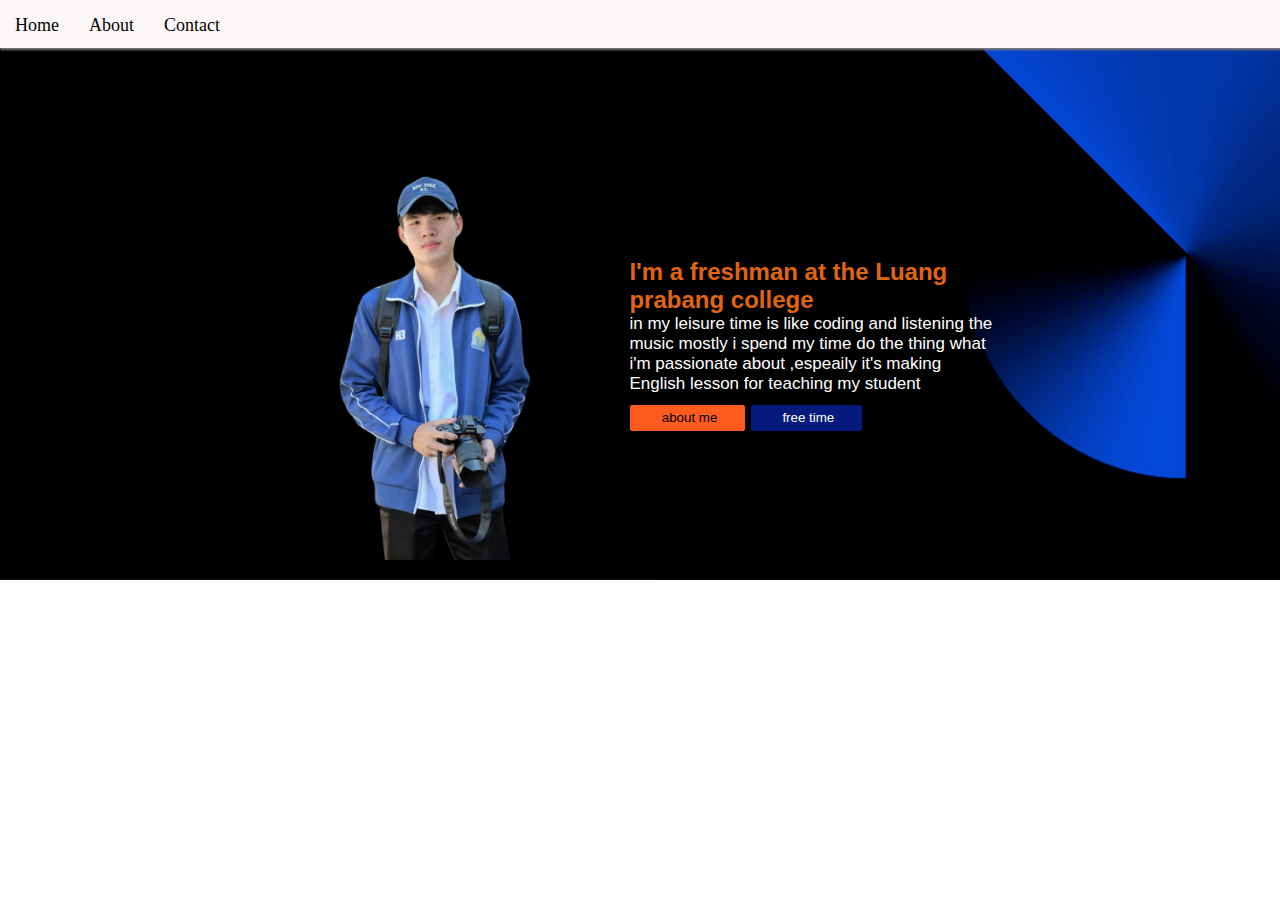
<file: index.html>
<!DOCTYPE html>
<html lang="en">
<head>
    <meta charset="UTF-8">
    <meta http-equiv="X-UA-Compatible" content="IE=edge">
    <meta name="viewport" content="width=device-width, initial-scale=1.0">
    <title>standard-page</title>
    <link rel="stylesheet"href="style.css">
    <link rel="stylesheet" href="https://cdnjs.cloudflare.com/ajax/libs/font-awesome/6.5.1/css/all.min.css" integrity="sha512-DTOQO9RWCH3ppGqcWaEA1BIZOC6xxalwEsw9c2QQeAIftl+Vegovlnee1c9QX4TctnWMn13TZye+giMm8e2LwA==" crossorigin="anonymous" referrerpolicy="no-referrer" />
</head>
<body>
    <ul>
        <li>
            <a href="index.html">
                Home
            </a>
        </li>
        <li>
            <a href="about.html">
                About
            </a>
        </li>
        <li>
            <a href="contact.html">
                Contact
            </a>
        </li>

    </ul>
    
<div class="container-all">
    <div class="second-all">
        <img src="/somphat.png"class="somphat">
        <div class="container-text">

            <h2 class="h2-topic">
I'm a freshman at the Luang prabang college
            </h2>
            <p class="text-explain"> 
in my leisure time is like coding and listening the music 
          
                mostly i spend my time do the thing what i'm passionate about ,espeaily 
         
                it's making English lesson for teaching my student
            </P>
            <div class="button-container">
                <button class="button-me"> about me</button>
                <button class="button-free"> free time</button>
            </div>
        </div>
    </div>
     </div>
</body>
</html>
</file>
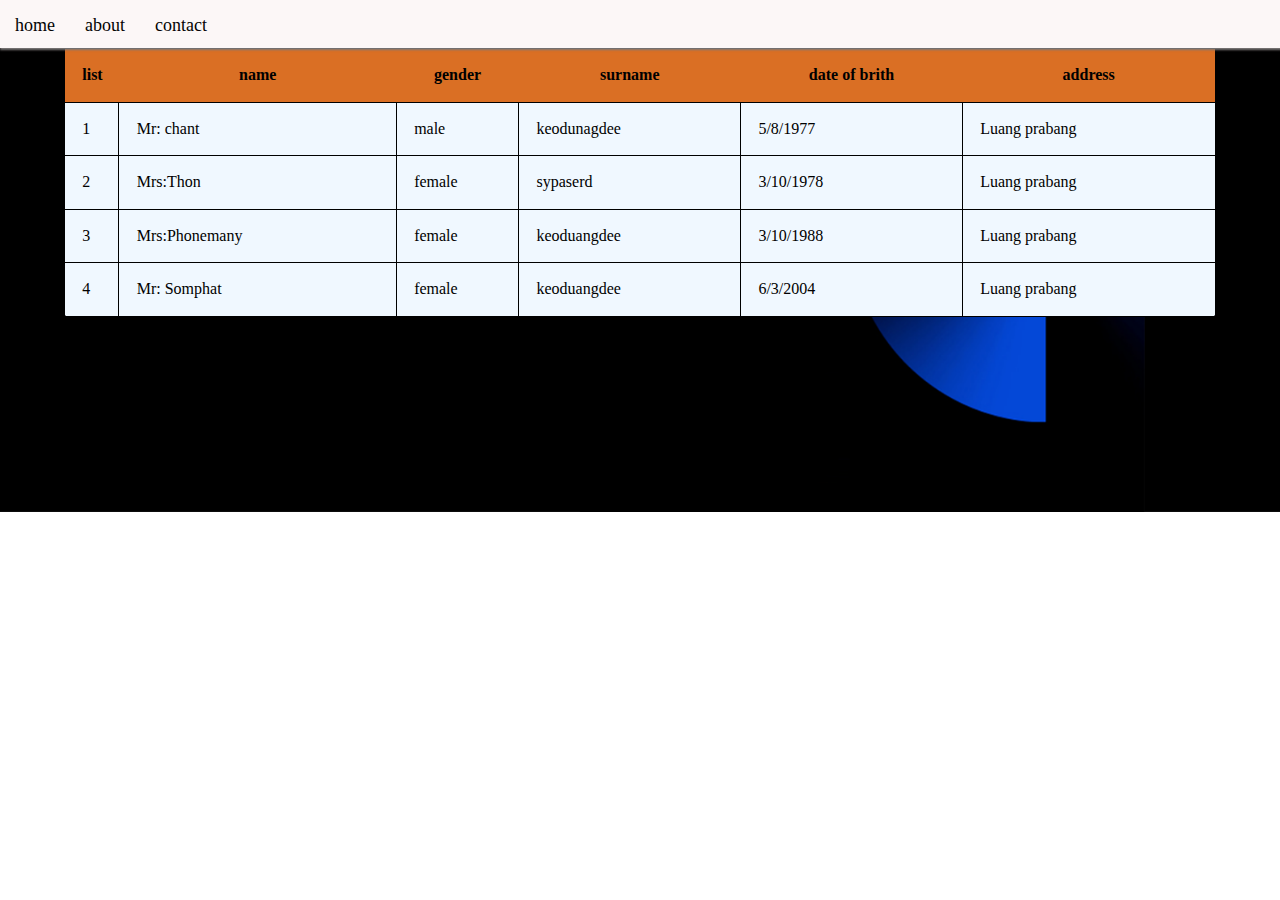
<file: about.html>
<!DOCTYPE html>
<html lang="en">
<head>
    <meta charset="UTF-8">
    <meta http-equiv="X-UA-Compatible" content="IE=edge">
    <meta name="viewport" content="width=device-width, initial-scale=1.0">
    <title>about</title>
    <link rel="stylesheet"href="style.css">
    <link rel="stylesheet" href="https://cdnjs.cloudflare.com/ajax/libs/font-awesome/6.5.1/css/all.min.css" integrity="sha512-DTOQO9RWCH3ppGqcWaEA1BIZOC6xxalwEsw9c2QQeAIftl+Vegovlnee1c9QX4TctnWMn13TZye+giMm8e2LwA==" crossorigin="anonymous" referrerpolicy="no-referrer" />
</head>
<body>
    <ul>
        <li>
            <a href="home.html">
               home
            </a>
        </li>
        <li>
            <a href="about.html">
                about
            </a>
        </li>
        <li>
            <a href="contact.html">
                contact
            </a>
        </li>

    </ul>
    <table>
<tr>
    <th>list</th>
    <th>name</th>
    <th>gender</th>
    <th>surname</th>
    <th>date of brith</th>
    <th>
        address
    </th>
</tr>
<tr>
    <td>1</td>
    <td> Mr: chant</td>
    <td>male</td>
    <td>keodunagdee</td>
    <td>
        5/8/1977
    </td>
    <td> Luang prabang</td>
</tr>
<tr>
    <td>2</td>
    <td> Mrs:Thon</td>
    <td>female</td>
    <td>sypaserd</td>
    <td>
        3/10/1978
    </td>
    <td> Luang prabang</td>
</tr>
<tr>
    <td>3</td>
    <td> Mrs:Phonemany</td>
    <td>female</td>
    <td>keoduangdee</td>
    <td>
        3/10/1988
    </td>
    <td> Luang prabang</td>
</tr>
<tr>
    <td>4</td>
    <td> Mr: Somphat</td>
    <td>female</td>
    <td>keoduangdee</td>
    <td>
      6/3/2004
    </td>
    <td> Luang prabang</td>
</tr>
    </table>
</body>
</html>
</file>
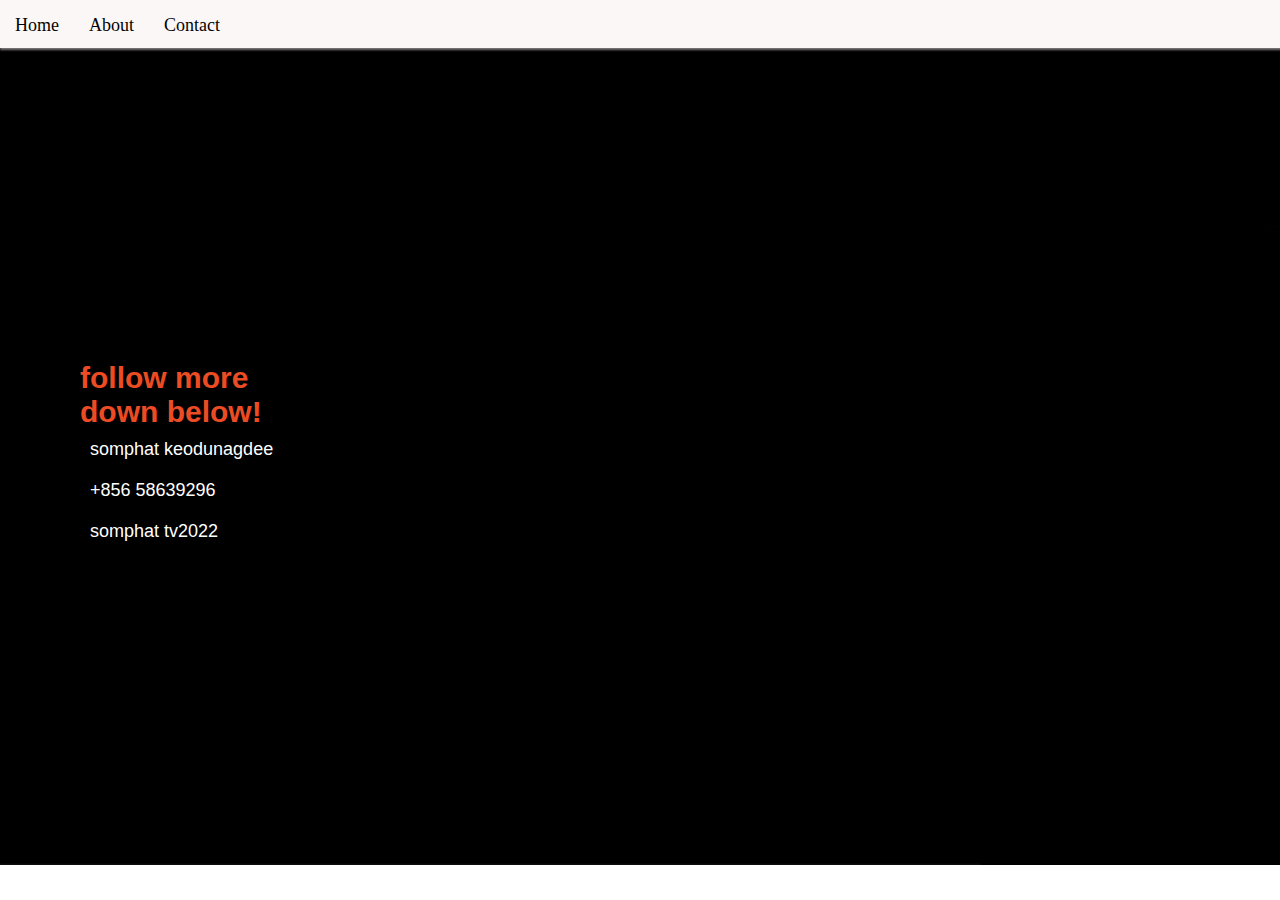
<file: contact.html>
<!DOCTYPE html>
<html lang="en">
<head>
    <meta charset="UTF-8">
    <meta http-equiv="X-UA-Compatible" content="IE=edge">
    <meta name="viewport" content="width=device-width, initial-scale=1.0">
    <title>standard-page</title>
    <link rel="stylesheet"href="style.css">
    <link rel="stylesheet" href="https://cdnjs.cloudflare.com/ajax/libs/font-awesome/6.5.1/css/all.min.css" integrity="sha512-DTOQO9RWCH3ppGqcWaEA1BIZOC6xxalwEsw9c2QQeAIftl+Vegovlnee1c9QX4TctnWMn13TZye+giMm8e2LwA==" crossorigin="anonymous" referrerpolicy="no-referrer" />
</head>
<body>
    <ul>
        <li>
            <a href="index.html">
                Home
            </a>
        </li>
        <li>
            <a href="about.html">
                About
            </a>
        </li>
        <li>
            <a href="contact.html">
                Contact
            </a>
        </li>

    </ul>
    
<div class="container-contact">
    <div class="second-container">
<div class="conatiner-text"> 
        <h2 class="h2-22"> follow more down below!</h2>
        <p class="p-22"> 
            <span class="icon-1" ><i class="fa-brands fa-facebook">
        </i></span>
    somphat keodunagdee</p>
        <p class="p-22">
            <span class="icon-2" >
            <i class="fa-brands fa-whatsapp"></i>
        </span>
        +856 58639296</p>
        <p class="p-22"><span class="icon-3" ><i class="fa-brands fa-tiktok"></i></span>somphat tv2022</p>
    </div>
    </div>
    <div class="container-video">
        <iframe width="560" height="315" src="https://www.youtube.com/embed/i9t8gdaBsTg?si=MJktanncviY6NbCK&amp;start=3" title="YouTube video player" 
        frameborder="0" allow="accelerometer; autoplay; clipboard-write; encrypted-media; gyroscope; picture-in-picture; web-share" allowfullscreen></iframe>
        <iframe width="560" height="315" src="https://www.youtube.com/embed/8I3NTE4cn5s?si=47IyDaKF29ox-amU&amp;start=3" title="YouTube video player" frameborder="0" 
        allow="accelerometer; autoplay; clipboard-write; encrypted-media; gyroscope; picture-in-picture; web-share" allowfullscreen ></iframe>
</div>
</body>
</html>
</file>
<file: style.css>
*{
    padding: 0%;
margin: 0%;
box-sizing: border-box;

}
body{
    background-image: url("/bacground.png");
background-repeat:no-repeat;
background-size: cover;
}
ul{
    width: 100%;
    display: flex;
    float:right;
    justify-content:flex-start;
    height: 3rem;
list-style: none;
background-color: rgb(252, 247, 247);
box-shadow:  1px 1px 2px 1px rgb(124, 120, 120);
position: relative;
}

ul li{
    margin:15px;
}
li a{
    text-align: uppercase;
    position: relative;
    text-decoration: none;
    color: rgb(3, 3, 3);
    font-size: 18px;
}
li a::after{
content: "";
bottom: 0;
margin: auto;
height: 1.2px;
width:0%;
justify-content: center;
display: flex;
transition: ease-in-out 0.2s;
position:absolute;
background-color: rgb(177, 0, 0);

}
li a:hover::after{
  width: 100%;
    padding: 0.3px;
}
table{
    border-radius: 5px;
    background-color: aliceblue;
    border:solid 1px;
    border-collapse: collapse;
    width: 90%;
    margin-left:5%;

}
tr th{

    background-color: rgb(218, 111, 36);
    padding:1.5%;
font-weight: bold;

}
tr td{
    padding:1.5%;
    border:solid 1px;

  
}

.container-contact{
   width: 100%; 

    justify-content: center;
display:flex;
align-items: center;
}
.second-container{
font-size: 20px;
padding: 80px;


}
.h2-22{

    color: rgb(236, 76, 35);
    font-family: 'Franklin Gothic Medium', 'Arial Narrow', Arial, sans-serif;
font-weight: bold;
}
.h2-22:hover{
    text-decoration: underline;
    color: rgb(236, 76, 35);
    font-family: 'Franklin Gothic Medium', 'Arial Narrow', Arial, sans-serif;
font-weight: bold;
}
.p-22{
    font-family:'Segoe UI', Tahoma, Geneva, Verdana, sans-serif;
    padding: 10px;
color: rgb(255, 255, 255);
font-size:18px;
}
.p-22:hover{
    text-decoration: underline;
    font-family:'Segoe UI', Tahoma, Geneva, Verdana, sans-serif;
    padding: 10px;
color: rgb(255, 255, 255);
font-size:18px;
}
.icon-1{
    color: rgb(14, 73, 235);
}
.icon-2{
    color: rgb(39, 187, 25);
}
.icon-3{
    color: rgb(233, 233, 233);
    
}

.container-all{
padding:20px;
justify-content: center;
display: flex;
}
.second-all{
    justify-content: center;
    display: flex;
    border-radius: 20px;
    width:85%;
}
.somphat{
    width: 33%;
    position:center;
}
.container-text{
    margin-top:18%;
 width: 35%;
 object-fit: cover;
}
.h2-topic{
    color: rgb(224, 101, 18);
    font-family: Verdana, Geneva, Tahoma, sans-serif;
}
.text-explain{
    color: white;
    font-size: 17px;
    font-family:'Segoe UI', Tahoma, Geneva, Verdana, sans-serif
}
.text-explain:hover{
    color: white;
    font-size: 17px;
    font-family:'Segoe UI', Tahoma, Geneva, Verdana, sans-serif
}
.button-container{
    margin-top: 10px;


}
.button-me{
    background-color: rgb(255, 91, 31);
    padding: 1.5%;
    padding-left: 8.5%;
    padding-right:7.5%;
    border-radius: 0.2rem;
    border:1.2px solid;
}
.button-me:hover{
    background-color: rgb(235, 96, 46);
    padding: 1.5%;
    padding-left: 8.5%;
    padding-right:7.5%;
    border-radius: 0.2rem;
    border:1.2px solid;
}
.button-free{
    background-color: rgb(4, 26, 124);
    padding: 1.5%;
    padding-left: 8.5%;
    padding-right:7.5%;
    border-radius: 0.2rem;
    border:1.2px black solid ;
    color: white;
}
.button-free:hover{
    background-color: rgb(24, 24, 24);
    padding: 1.5%;
    padding-left: 8.5%;
    padding-right:7.5%;
    border-radius: 0.2rem;
    border:1.2px black solid;
    color: white;
}
.container-video{
    margin: 5%;
padding: 2%;
}
@media only  screen and (max-width:678px) {
    .container-all{
        padding:20px;
        flex-direction: column;
        }
        .second-all{
            justify-content: center;
            display: flex;
            flex-direction: column;
    
        }
        .somphat{
    
            width:100%;
            position:center;
        }
        .container-text{
            margin-top:-0.2%;
         width:100%;
         object-fit: cover;
        }
        .h2-topic{
            color: rgb(224, 101, 18);
            font-family: Verdana, Geneva, Tahoma, sans-serif;
        }
        .text-explain{
            color: white;
            font-size: 17px;
            font-family:'Segoe UI', Tahoma, Geneva, Verdana, sans-serif
        }
        .button-container{
            margin-top: 10px;
        
        
        }
    
    
}
::-webkit-scrollbar-thumb{

}
::-webkit-scrollbar-track{

}
</file>
